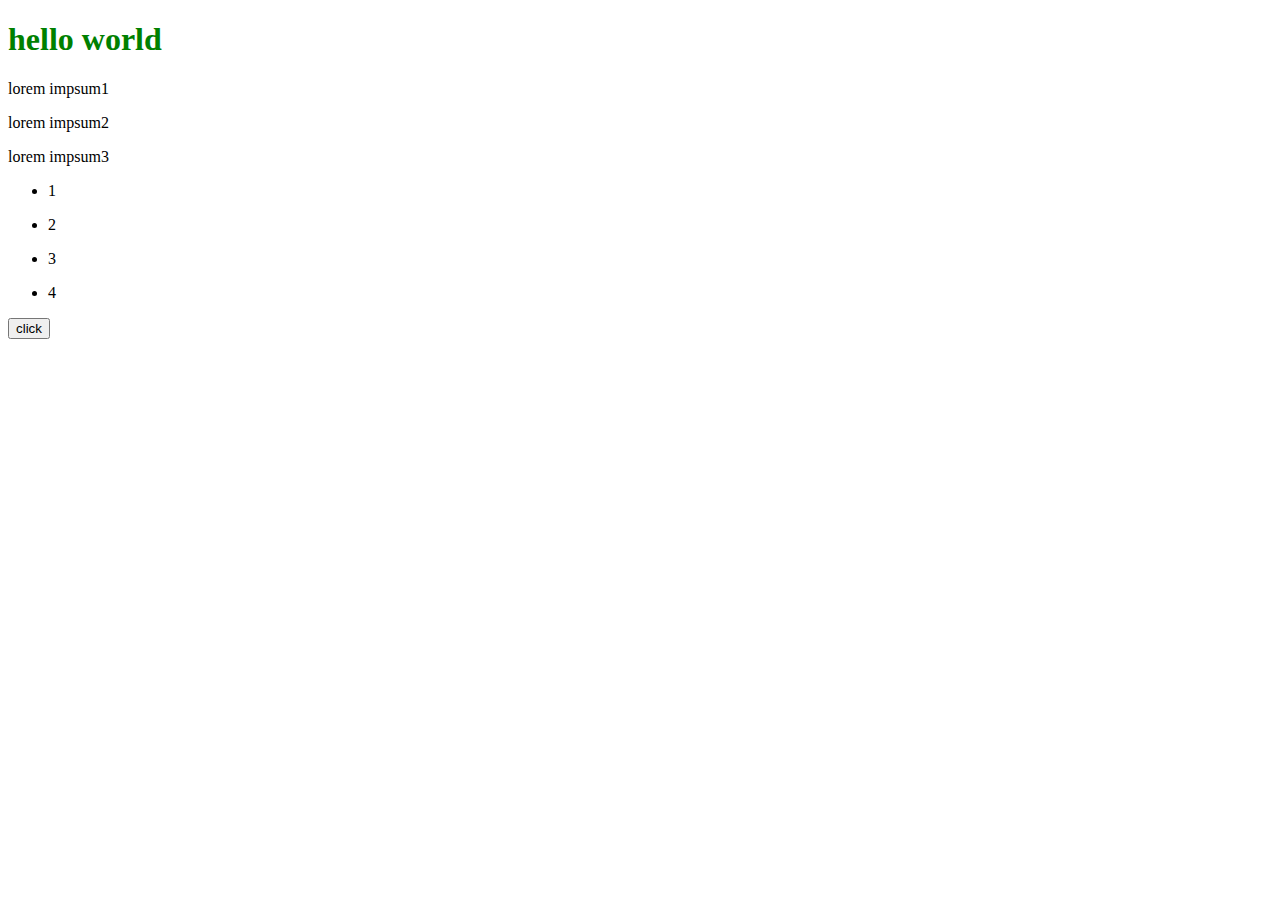
<file: index.html>
<!DOCTYPE html>
<html lang="en">

<head>
    <meta charset="UTF-8">
    <meta name="viewport" content="width=device-width, initial-scale=1.0">
    <title>Document</title>
</head>

<body>
    <h1 id="hello" onclick="alert(`ahalan`)">hello world</h1>
    <p class="paragraph">lorem impsum1</p>
    <p class="paragraph">lorem impsum2</p>
    <p class="paragraph">lorem impsum3</p>

    <ul>
        <li>
            <p>1</p>
        </li>
        <li>
            <p>2</p>
        </li>
        <li>
            <p>3</p>
        </li>
        <li>
            <p>4</p>
        </li>
    </ul>

    <button type="button" onclick="exChangeElement()">click</button>

    <script src="./script.js"></script>
    <script src="./ex1.js"></script>
</body>

</html>
</file>
